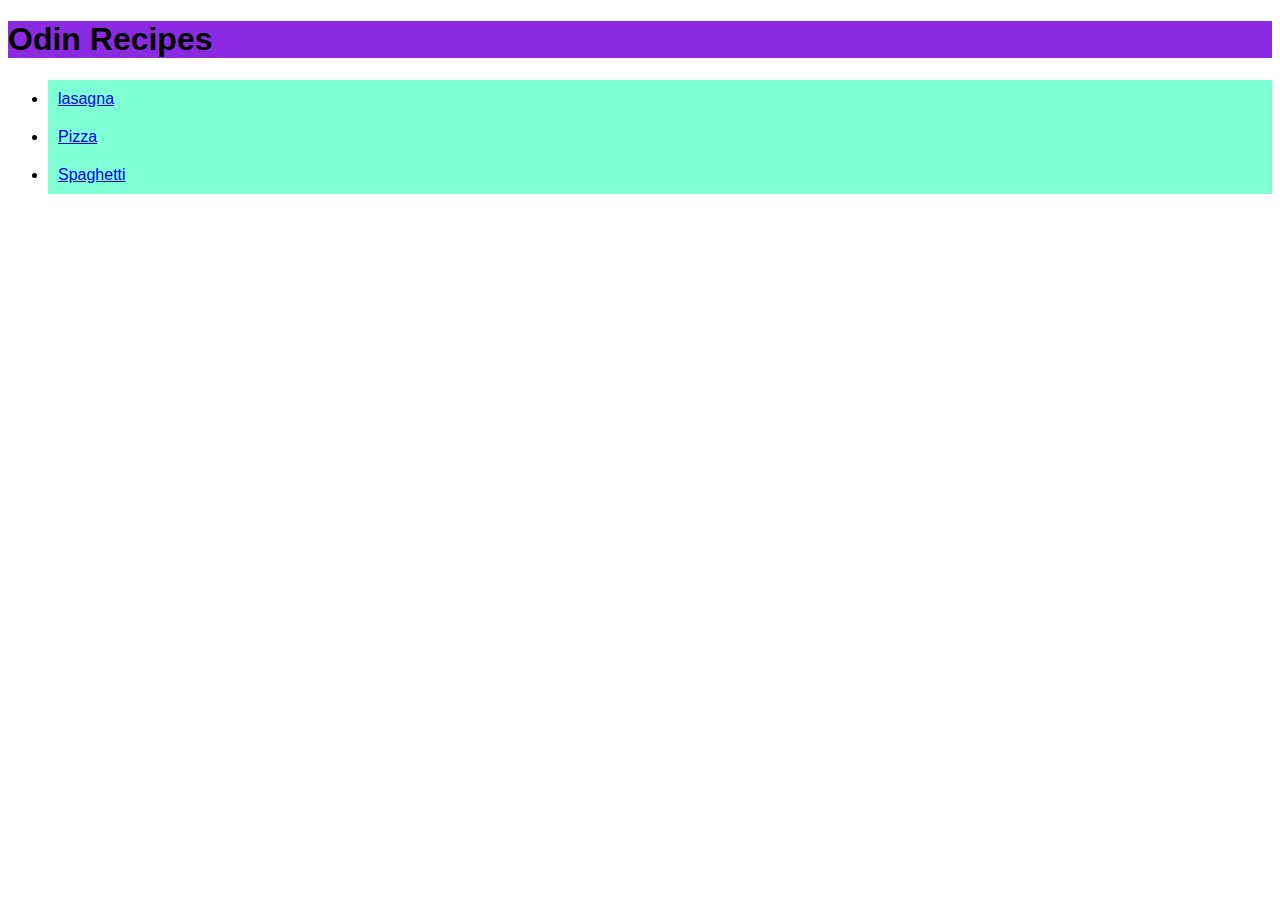
<file: index.html>
<!DOCTYPE html>
<html>
    <head>
        <meta charset="UTF-8">
        <title>Odin Recipes</title>
        <link rel="stylesheet" href="styles.css">
    </head>
    <body>
      <h1>Odin Recipes</h1>
      <ul>
        <li><a href="./recipes/lasagna.html">lasagna</a></li>
        <li><a href="./recipes/pizza.html">Pizza</a></li>
        <li><a href="./recipes/spaghetti.html">Spaghetti</a></li>
      </ul>
    </body>
</html>
</file>
<file: styles.css>
*{
    font-family:Arial, Helvetica, sans-serif;
}
h1{
    background-color: blueviolet;
}
li{
    background-color: aquamarine;
    padding: 10px;
}
</file>
